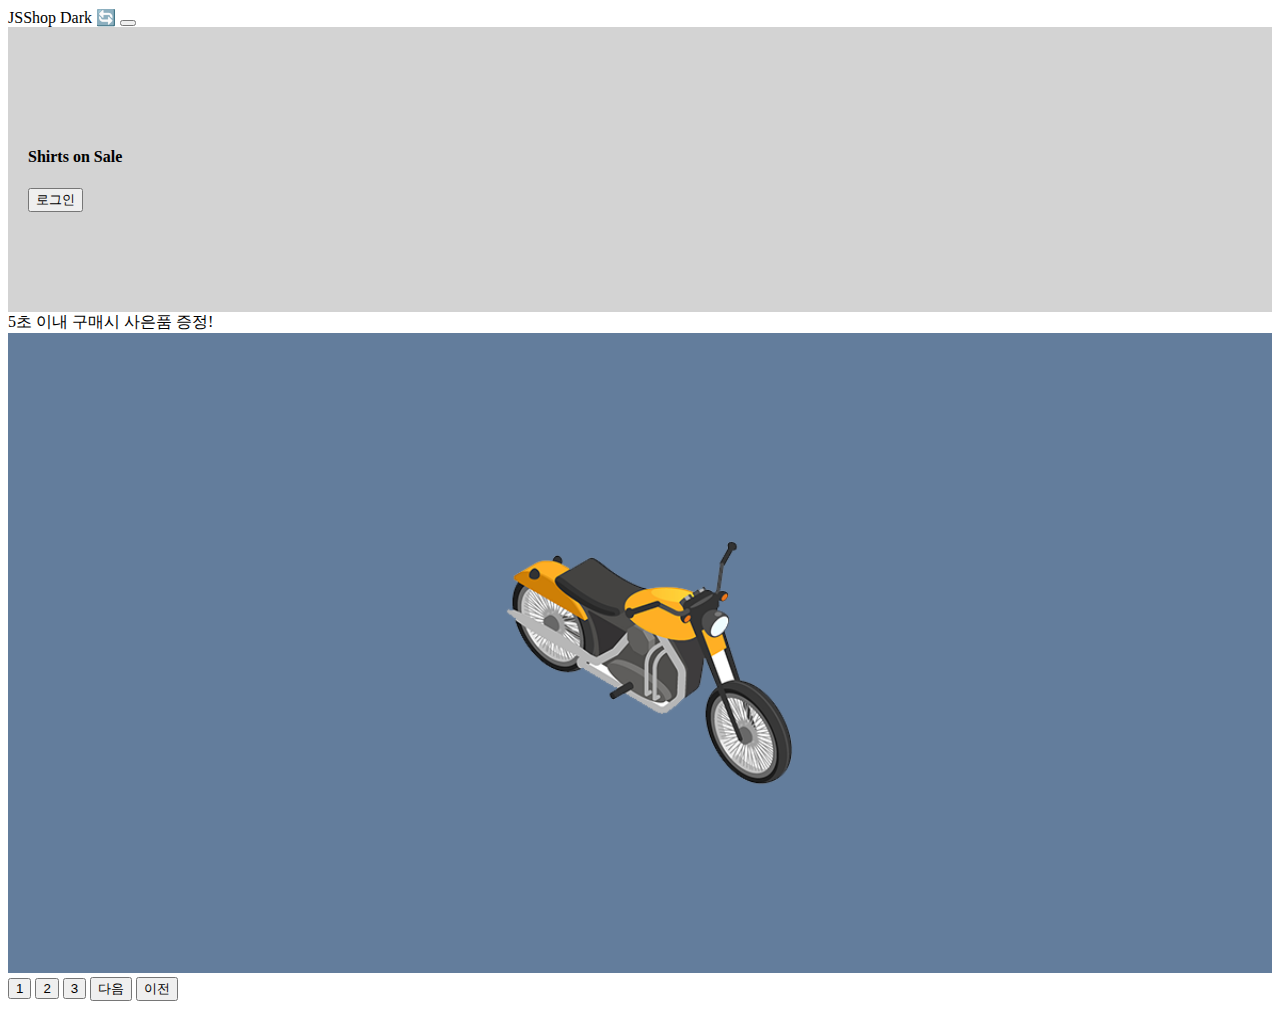
<file: index.html>
<!DOCTYPE html>
<html lang="en">
  <head>
    <meta charset="utf-8" />
    <meta name="viewport" content="width=device-width, initial-scale=1" />

    <link
      href="https://cdn.jsdelivr.net/npm/bootstrap@5.1.3/dist/css/bootstrap.min.css"
      rel="stylesheet"
      integrity="sha384-1BmE4kWBq78iYhFldvKuhfTAU6auU8tT94WrHftjDbrCEXSU1oBoqyl2QvZ6jIW3"
      crossorigin="anonymous"
    />
    <link href="main.css" rel="stylesheet" />
    <script
      src="https://code.jquery.com/jquery-3.7.1.min.js"
      integrity="sha256-/JqT3SQfawRcv/BIHPThkBvs0OEvtFFmqPF/lYI/Cxo="
      crossorigin="anonymous"
    ></script>
    <!--관습상 바디 맨끝에 라이브러리 밀어넣기-->
    <title>Hello, world!</title>
  </head>
  <body class="">
    <div class="black-bg">
      <div class="white-bg">
        <h4>로그인하세요</h4>
        <form action="success.html">
          <div class="my-3">
            <input type="text" class="form-control" id="email" />
          </div>
          <div class="my-3">
            <input type="password" class="form-control" id="pw" />
          </div>
          <button type="submit" class="btn btn-primary" id="send">전송</button>
          <button type="button" class="btn btn-danger" id="close">닫기</button>
        </form>
      </div>
    </div>

    <script>
      $("form").on("submit", function (e) {
        var 입력한값 = document.getElementById("email").value;
        if (/\S+@\S+\.\S+/.test(입력한값)) {
          alert("이메일형식아님");
          e.preventDefault();
        }
      });

      // document.getElementById('email').addEventListener('input', function(){
      //   console.log('안녕')
      // })

      // if (1 == 3) {
      //   console.log("맞아요1");
      // } else if (3 == 3) {
      //   console.log("맞아요1");
      // }

      // 전송버튼 누르면
      //저기 input에 입력한 값이 공백이면 알림창띄워주세요~
      $("form").on("submit", function (e) {
        if (document.getElementById("email").value == "") {
          alert("아이디와 입력해주세요");
        }
        if (document.getElementById("pw").value == "") {
          alert("비밀번호를 입력해주세요");
        }
        if (document.getElementById("pw").value.length < 6) {
          alert("비밀번호가 너무 짧습니다.");
        }
      });
    </script>

    <nav class="navbar navbar-light bg-light">
      <div class="container-fluid">
        <span class="navbar-brand">JSShop</span>
        <span class="badge bg-dark">Dark 🔄</span>
        <button class="navbar-toggler" type="button">
          <span class="navbar-toggler-icon"></span>
        </button>
      </div>
    </nav>

    <script>
      $(".badge").on("click", function () {
        count++;
        if (count % 2 == 0) {
          $(".badge").html("Dark 🔄");
        } else {
          $(".badge").html("Light 🔄");
        }
      });

      // badge 클릭횟수가 홀수면 내부 글자를 light로 변경
      // badge 클릭횟수가 짝수면 내부 글자를 Dark로 변경
    </script>

    <ul class="list-group" id="test1">
      <li class="list-group-item">An item</li>
      <li class="list-group-item">A second item</li>
      <li class="list-group-item">A third item</li>
      <li class="list-group-item">A fourth item</li>
      <li class="list-group-item">And a fifth one</li>
    </ul>

    <div class="main-bg">
      <h4>Shirts on Sale</h4>
      <button id="login" class="btn btn-danger">로그인</button>
    </div>

    <div class="alert alert-danger">
      <span id="num">5</span>초 이내 구매시 사은품 증정!
    </div>

    <script>
      var count = 5;

      setInterval(function () {
        count -= 1;
        if (count > 0) {
          document.querySelector("#num").innerHTML = count;
        } else {
          $(".alert").hide();
        }
      }, 1000);
    </script>

    <script>
      $("#login").on("click", function () {
        $(".black-bg").addClass("show-modal");
      });

      document
        .querySelector(".navbar-toggler")
        .addEventListener("click", function () {
          document.querySelectorAll(".list-group")[0].classList.toggle("show");
        });
    </script>
    <div style="overflow: hidden">
      <div class="slide-container">
        <div class="slide-box">
          <img src="car1.png">
        </div>
        <div class="slide-box">
          <img src="car2.png">
        </div>
        <div class="slide-box">
          <img src="car3.png">
        </div>
      </div>
    </div>  

    <button class="slide-1">1</button>
    <button class="slide-2">2</button>
    <button class="slide-3">3</button>
    <button class="next">다음</button>
    <button class="before">이전</button>
   <script>

    var 지금사진 = 2;

    $('.next').on('click', function(){
      if(지금사진 == 1){
        $('.slide-container').css('transform', 'translateX(-100vw)');
        지금사진 += 1;
      } else if(지금사진 == 2){
        $('.slide-container').css('transform', 'translateX(-200vw)');
        지금사진 += 1;
      }
    });

    



    $('.slide-1').on('click', function(){
      $('.slide-container').css('transform', 'translateX(0vw)');
    })
    $('.slide-2').on('click', function(){
      $('.slide-container').css('transform', 'translateX(-100vw)');
    })
    $('.slide-3').on('click', function(){
      $('.slide-container').css('transform', 'translateX(-200vw)');
    })
   </script>

   <script>
    console.log(vat(55555));

    function vat(a){
      var num = (a * 1.1).toFixed(2);
      return num + 1;
    }
    //숙제
    function 함수(a, b){
      return (a * 60 + b) * 1000;
    }
    console.log(함수(2, 10));
    function 함수1(a, b){
      var result = a * 90/100;
      if(b){ 
        result -= 1.5;
      }
      return result;
    }
    console.log(함수1(70, false))
    console.log(함수1(10, true))
   </script>
    

    <script
      src="https://cdn.jsdelivr.net/npm/bootstrap@5.1.3/dist/js/bootstrap.bundle.min.js"
      integrity="sha384-ka7Sk0Gln4gmtz2MlQnikT1wXgYsOg+OMhuP+IlRH9sENBO0LRn5q+8nbTov4+1p"
      crossorigin="anonymous"
    ></script>
  </body>
</html>
</file>
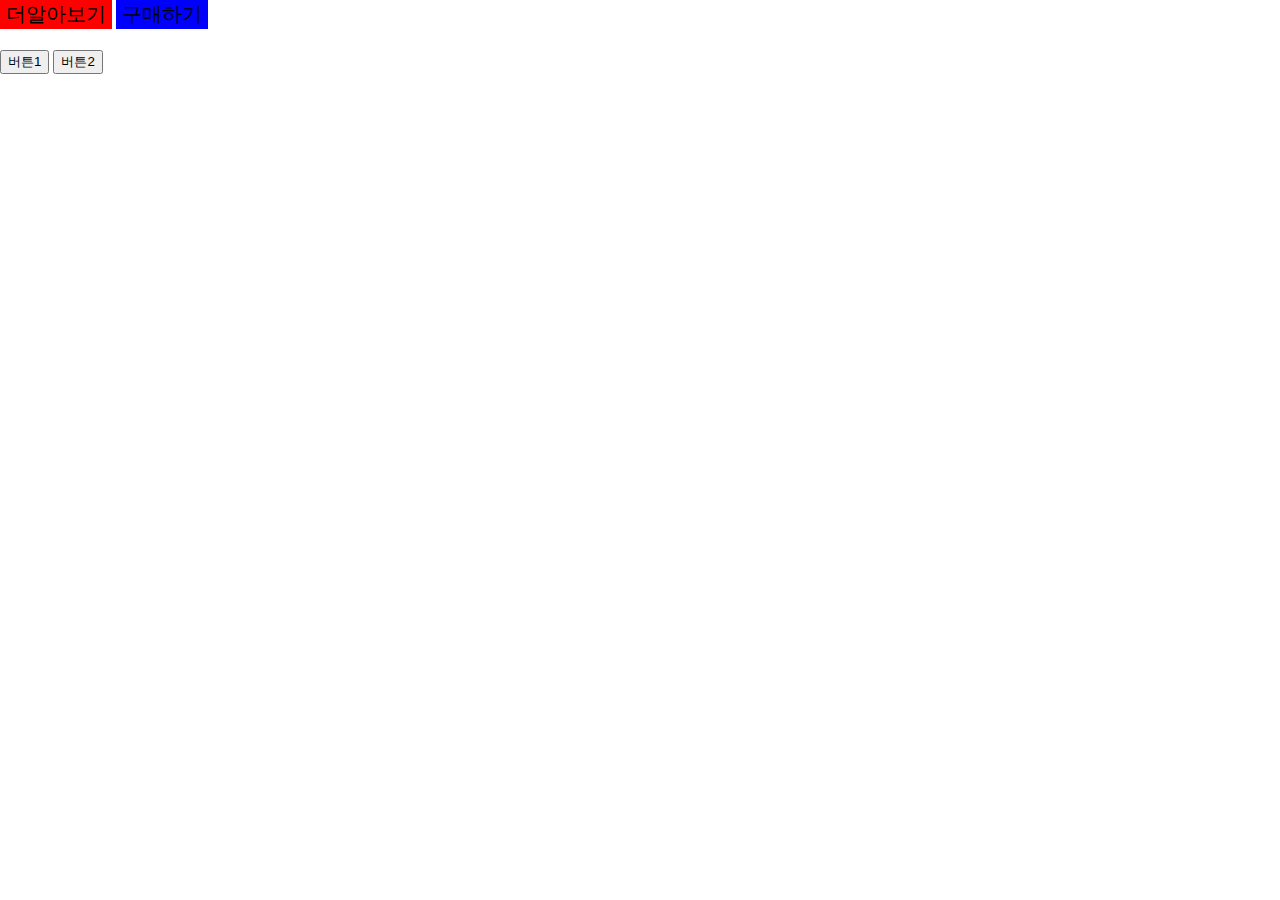
<file: cart.html>
<!DOCTYPE html>
<html>
<head>
  <meta charset="UTF-8">
  <title>Document</title>
  <link href="css/main.css" rel="stylesheet">
</head>
<body>
  
   <button class="main-btn bg-red f-lg">더알아보기</button>
   <button class="main-btn bg-blue">구매하기</button>
    
    <div class="profile__ ">
        <img class="profile ">
        <h4 class="profile "></h4>
        <p class="profile "></p>
        <button class="profile__button">버튼1</button>
        <button class="profile__button">버튼2</button>
    </div>
    
    
</body>
</html>
</file>
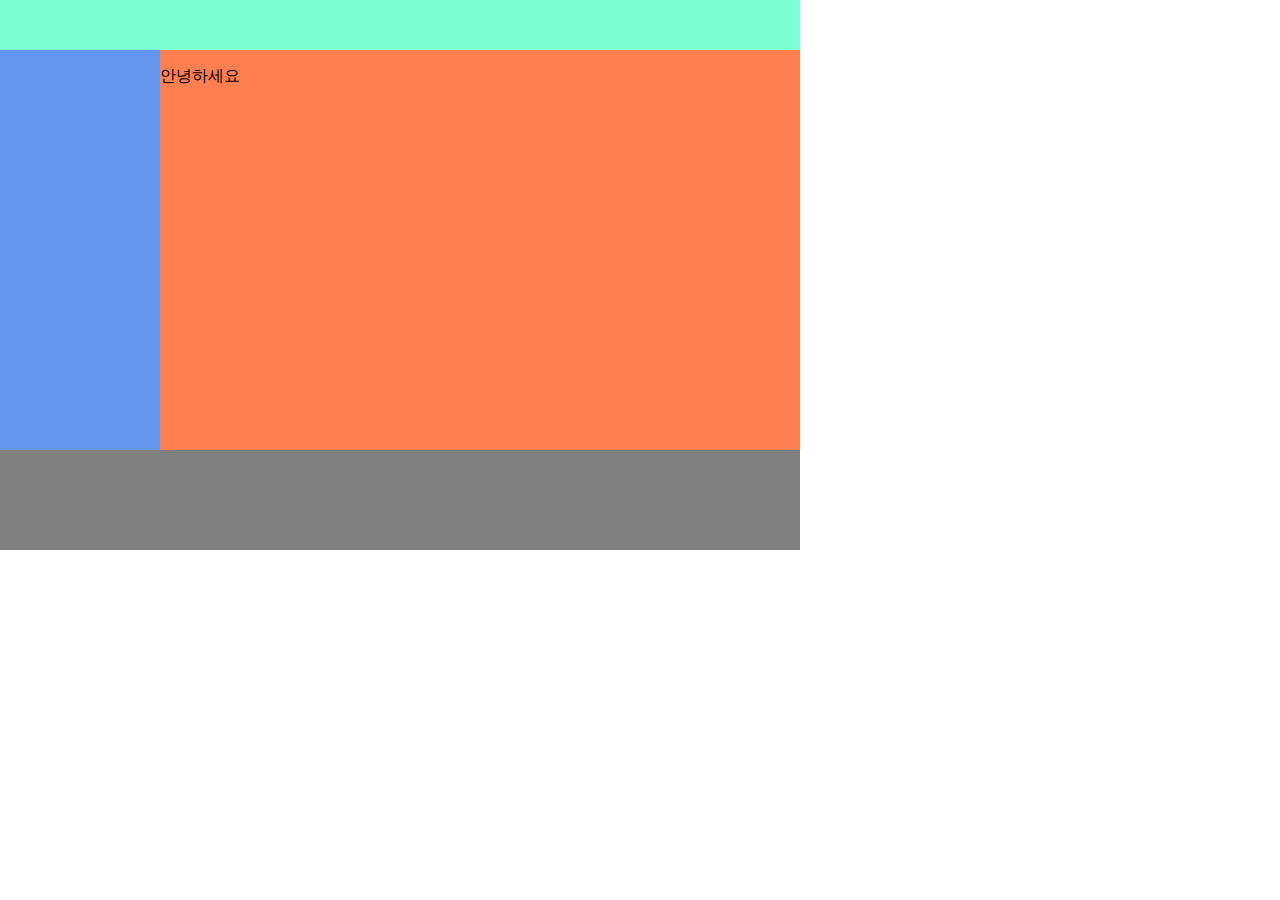
<file: layout1.html>
<!DOCTYPE html>
<html>
<head>
    <meta charset="UTF-8">
    <title>Document</title>
    <link href="css/main.css" rel="stylesheet">
</head>
<body>

    <div class="container">
        <div class="header"></div>
        <div class="left-menu"></div><!--
     --><div class="right">
        <p>안녕하세요</p>
     </div>
        <div class="footer"></div>
    </div>
    
</body>
</html>
</file>
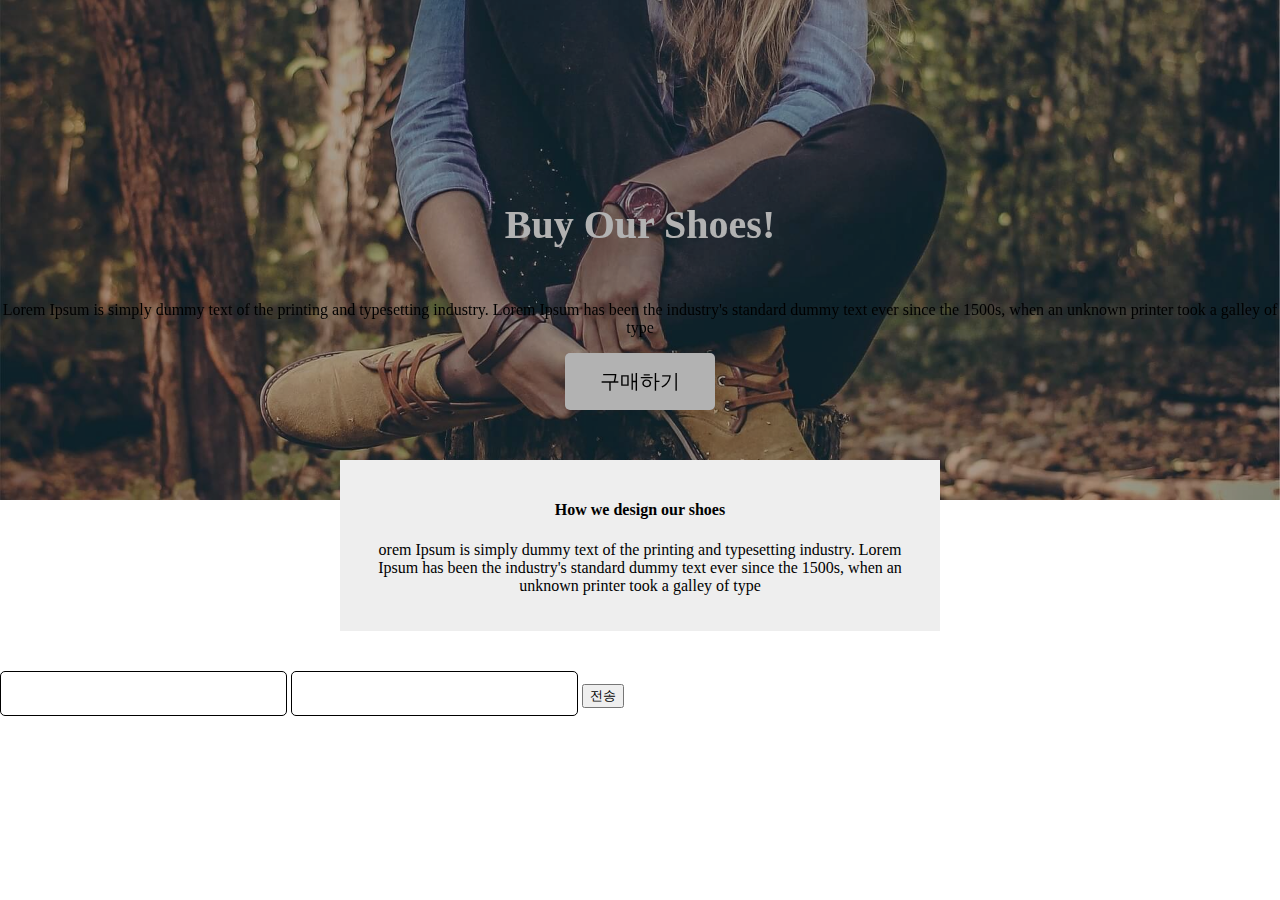
<file: layout2.html>
<!DOCTYPE html>
<html>
<head>
  <meta charset="UTF-8">
  <title>Document</title>
    <link href="css/main.css" rel="stylesheet">
    <link href="">
</head>
<body>
    
    
    <div class="main-background">
        <h4 class="main-title">Buy Our Shoes!</h4>
        <p class="main-content">Lorem Ipsum is simply dummy text of the printing and typesetting industry. Lorem Ipsum has been the industry's standard dummy text ever since the 1500s, when an unknown printer took a galley of type </p>
        <button class="main-button">구매하기</button>
    </div>
    
    <div class="explain-box">
        <h4>How we design our shoes</h4>
        <p>orem Ipsum is simply dummy text of the printing and typesetting industry. Lorem Ipsum has been the industry's standard dummy text ever since the 1500s, when an unknown printer took
        a galley of type</p>
    </div>

    <from>
        <input type="text" name="age" class="text-input">
        <input type="text" name="school">
        <button type="submit">전송</button>
    </from>
    
    
</body>
</html>
</file>
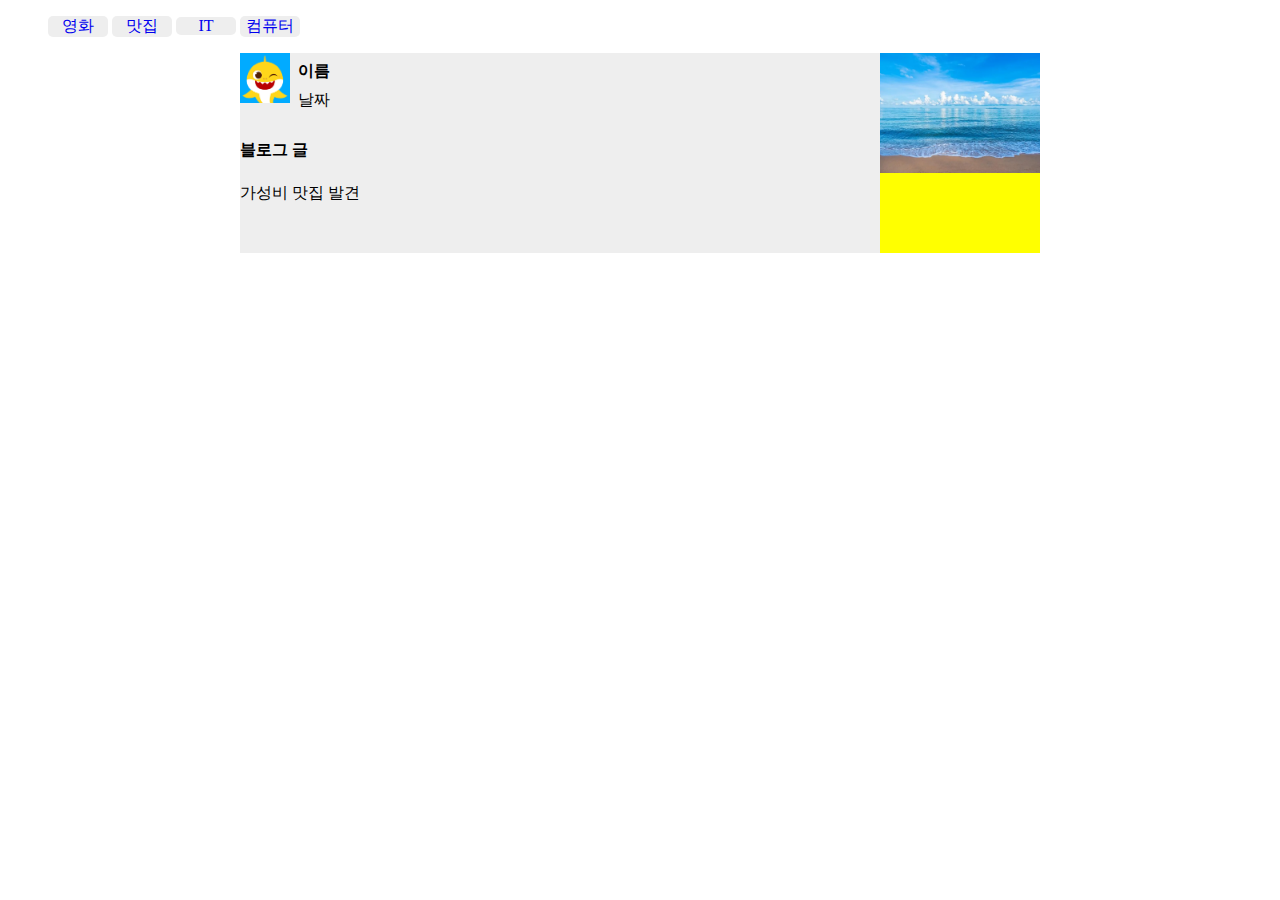
<file: homework1/homework1.html>
<!DOCTYPE html>
<head>
    <meta charset="UTF-8">
    <title>Document</title>
    <link href="main.css" rel="stylesheet">
</head>
<body>
    <nav>
        <ul class="navbar">
            <li><a href="#">영화</a></li>
            <li><a href="#">맛집</a></li>
            <li><a href="#">IT</a></li>
            <li><a href="#">컴퓨터</a></li>
        </ul>
    </nav>
    
    
    
    
    <div class="container">
        <div class="blog-content">
            <div>
                <img src="아기상어.png" class="blog-profile">
                <div class="blog-name">
                    <h4 style="margin: 8px">이름</h4>
                    <p style="margin: 8px">날짜</p>
                </div>
            </div>
            
            <div style="clear: both;"></div>
            
            <div style="margin-top: 10px">
                <h4>블로그 글</h4>
                <p>가성비 맛집 발견</p>
            </div>
        </div>
        <div class="blog-img">
            <img src="바다.jpg" width="100%">
        </div>
    </div>
</body>
</html>
</file>
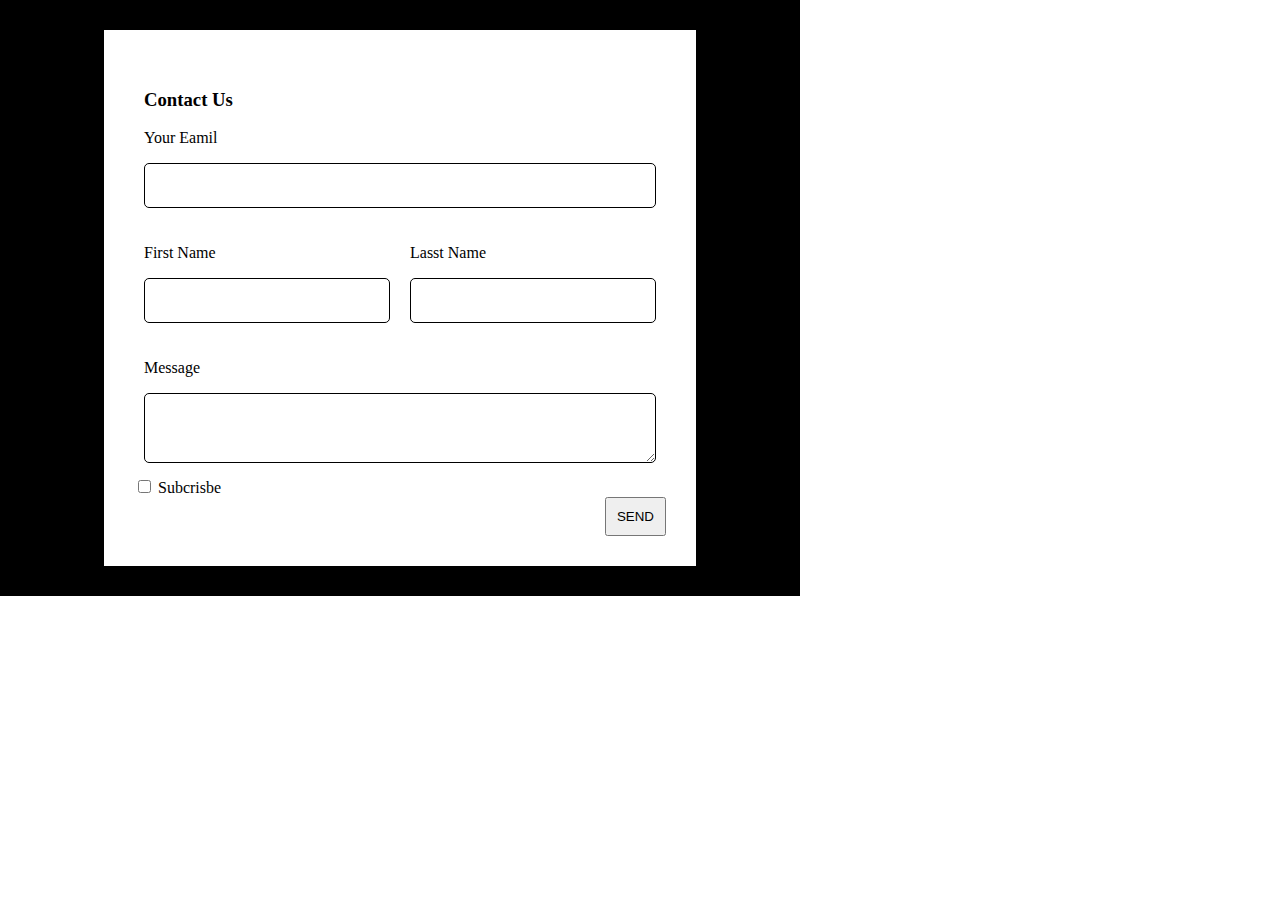
<file: homework2/homework2.html>
<!DOCTYPE html>
<html>
<head>
  <meta charset="UTF-8">
  <title>Document</title>
  <link href="main.css" rel="stylesheet">
</head>
<body>
    <div class="wrapper">
        <div class="form-background">
            <div class="form-white">
                <form>
                    <div class="w-100">
                    <h3>Contact Us</h3>
                    <p>Your Eamil</p>
                    <input class="form-input" type="email">
                    </div>
                    <div class="w-50">
                        <p>First Name</p>
                        <input class="form-input" type="text">
                    </div>
                    <div class="w-50">
                        <p>Lasst Name</p>
                        <input class="form-input" type="text">
                    </div>
                    <div style="clear:both"></div>
                    
                    <div class="w-100">
                        <p>Message</p>
                        <textarea class="form-input"></textarea>
                    </div>
                    
                    <div>
                        <input id="sub" type="checkbox">
                        <label for="sub">Subcrisbe</label>
                        <button class="yellow-button">SEND</button>
                    </div>
                    
                </form>
            </div>
        </div>
    </div>
    
    
</body>
</html>
</file>
<file: main.css>
.alert-box {
    background-color: skyblue;
    padding: 20px;
    color: white;
    border-radius: 5px;
    display: none;
}

.list-group {
    display: none;
}

.black-bg {
    width: 100%;
    height: 100%;
    position: fixed;
    background: rgba(0, 0, 0, 0.5);
    z-index: 5;
    padding: 30px;
    visibility: hidden;
    opacity: 0;
    transition: all 1s;
}

.white-bg {
    background: white;
    border-radius: 5px;
    padding: 30px;
}

.show {
    display: block;
}
.show-modal{
    visibility: visible;
    opacity: 1;
}
.main-bg{
    padding: 100px 20px;
    background: lightgray;
}
.dark{
    background: black;
    color: white;
}
.slide-container{
    width: 300vw;
    transition: all 1s;
    transform: translateX(-100vw);
}
.slide-box{
    width: 100vw;
    float: left;
}
.slide-box img{
    width: 100%;
}
</file>
<file: css/main.css>
.profile{
width: 100px; 
display: block; 
margin-left: auto; 
margin-right: auto;
}
.title{
    text-align: center;
    font-size: 16px;
}

.content{
    text-align: center;
}

.box{
    width: 200px;
    background-color: cadetblue;
    padding: 40px;
    margin-left: auto; 
    margin-right: auto;
    color: white;
    border-radius: 5px;
    box-shadow: 5px 5px black;
}
.container{
    width: 800px;
    
}
.header{
    width: 100%;
    height: 50px;
    background: aquamarine;
}
.left-menu{
    width: 20%;
    height: 400px;
    background: cornflowerblue;
    display: inline-block;
    vertical-align: top;
}
.right{
    width: 80%;
    height: 400px;
    background: coral;
    display: inline-block;
    /* 오른쪽 */
}
.footer{
    width: 100%;
    height: 100px;
    background-color: grey;
    clear:both; 
}




.main-background {
    width: 100%;
    height: 500px;
    background-image: url(../img/shoes.jpg);
    background-size: cover;
    background-repeat: no-repeat;
    background-position: center;
    filter: brightness(70%);
    padding: 1px;
    text-align: center;
    position: relative;
}

.main-title {
    color: white;
    font-size: 40px;
    margin-top: 200px;
}

.main-button {
    padding: 15px;
    font-size: 20px;
    background: white;
    border: none;
    border-radius: 5px;
    position: absolute;
    left: 0;
    right: 0;
    margin: auto;
    width: 150px;
    
}

.explain-box {
    width: 80%;
    max-width: 600px;
    margin: auto;
    padding: 20px;
    text-align: center;
    background-color: #eee;
    position: relative;
    top:-40px;
    
}

div {
    box-sizing: border-box;
}

body {
    margin: 0px;
}

input[type=text] {
    padding: 10px; 
    font-size:20px;
    border: 1px solid black;
    border-radius: 5px;
}

td,th {
/*    border: 1px solid black;*/
}
.cart-table td, .cart-table th{
    padding: 15px;
    border-top: 1px solid #c2d3de;
}


table {
    border-collapse: collapse;
    
}

.cart-background {
    width:100%;
    background-color: #c2d3de;
    padding: 30px;
}

.cart-table {
    width: 100%;
    max-width: 700px;
    margin: auto;
    background: white;
    border-radius: 10px;
    
}
.cart-table th:nth-child(3){
    width: 400px;
    
}

.cell-long {
    width: 400px;
}

.btn {
    padding: 15px;
    font-size: 20px;
    border: none;
    border-radius: 10px;
    background-color: coral;
    color: white;
    cursor: pointer;
}
.btn:hover{
    background-color: chocolate;
}
.btn:focus{
    background-color: grey;
}
.btn:active{
    background-color: brown;
}



.input-test {
    font-size: 20px;
    
}
.input-test:focus{
    border-bottom: 2px solid red;
}

.custom-link {
    text-decoration: none;
    
}
.custom-link:link{
    color: violet;
}
.custom-link:visited{
    color: black;
}






.main-btn {
    padding 15px;
    font-size: 20px;
    border: none;
    cursor: pointer;
}
.bg-red{
    background: red;
}
.bg-blue{
    background: blue;
}
</file>
<file: homework1/main.css>
.container{
    width: 800px;
    margin-left: auto;
    margin-right: auto;
}
.blog-content {
    width: 80%;
    height: 200px;
    background: #eee;
    float: left;
}

.blog-img {
    width: 20%;
    height: 200px;
    background: yellow;
    float: left;
}

.blog-profile {
    width:50px;
    display: block;
    float: left;
}

.blog-name {
    float: left;
}

.navbar li{
    display: inline-block;
    width: 60px;
    text-align: center;
    background: #eee;
    padding 10px;
    border-radius: 5px;
    
}

.navbar a{
    font-size: 16px;
    text-decoration: none;
}
</file>
<file: homework2/main.css>
div, input, textarea{
    box-sizing: border-box;
}

body{
    margin: 0px;
}

.form-background {
    background-color: black;
    padding:30px;
}

.form-white {
    background-color: white;
    padding:30px;
    width:80%;
    max-width: 600px;
    margin: auto;
    
}

.wrapper {
    width:800px;
}



.form-input {
    width: 100%;
    padding: 10px;
    font-size: 20px;
    border: 1px solid black;
    border-radius: 5px;
    
}

.w-50 {
    width: 50%;
    float: left;
    padding: 10px;
}

.w-100 {
    width:100%;
    padding: 10px;
}

.yellow-button {
    padding: 10px;
    display: block;
    margin-left: auto;
}
</file>
